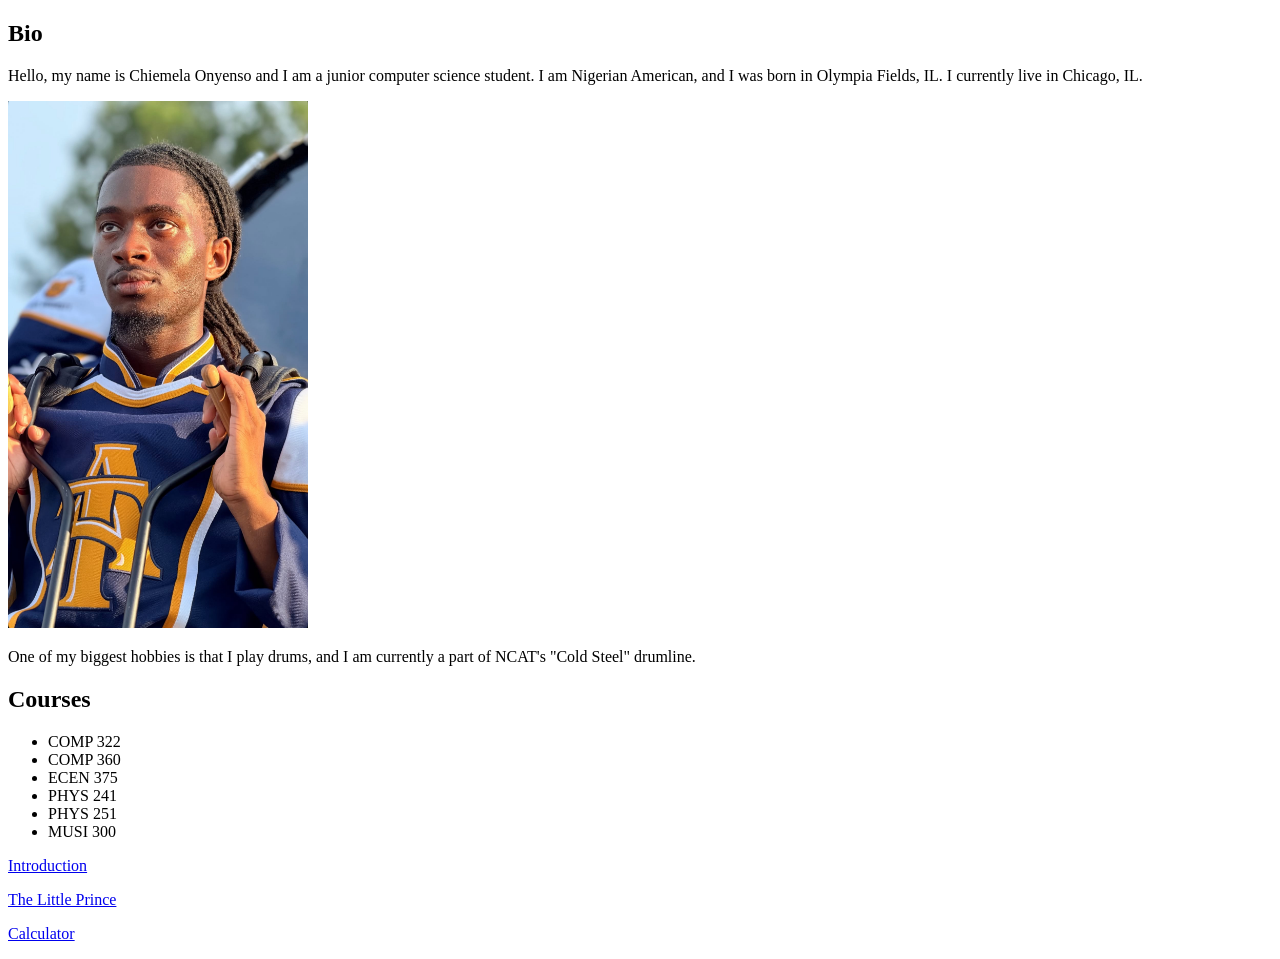
<file: index.html>
<!DOCTYPE html>
<html>
    <body>
        <!-- This is the first half of my bio -->
        <h2>Bio</h2>
        <p>
            Hello, my name is Chiemela Onyenso and I am a junior computer science student. 
            I am Nigerian American, and I was born in Olympia Fields, IL. I currently live in Chicago, IL.
        </p>
           
        <!-- A picture of me in my marching uniform -->
        <img src="img/img1.png" alt="Me in uniform" width="300">

        <!-- Second half of my bio -->
        <p>
            One of my biggest hobbies is that I play drums, and I am currently a part of NCAT's "Cold Steel" drumline.
        </p>

        <!-- List of my courses im taking this semester -->
        <h2>Courses</h2>

        <ul>
            <li>COMP 322</li>
            <li>COMP 360</li>
            <li>ECEN 375</li>
            <li>PHYS 241</li>
            <li>PHYS 251</li>
            <li>MUSI 300</li>
        </ul>

        <!-- Redirects to introduction.html -->
        <p><a href="introduction.html">Introduction</a></p>

        <!-- Redirects to little_prince.html -->
        <p><a href="little_prince.html">The Little Prince</a></p>

        <!-- Redirects to calculator.html -->
        <p><a href="calculator.html">Calculator</a></p>
    </body>
</html>
</file>
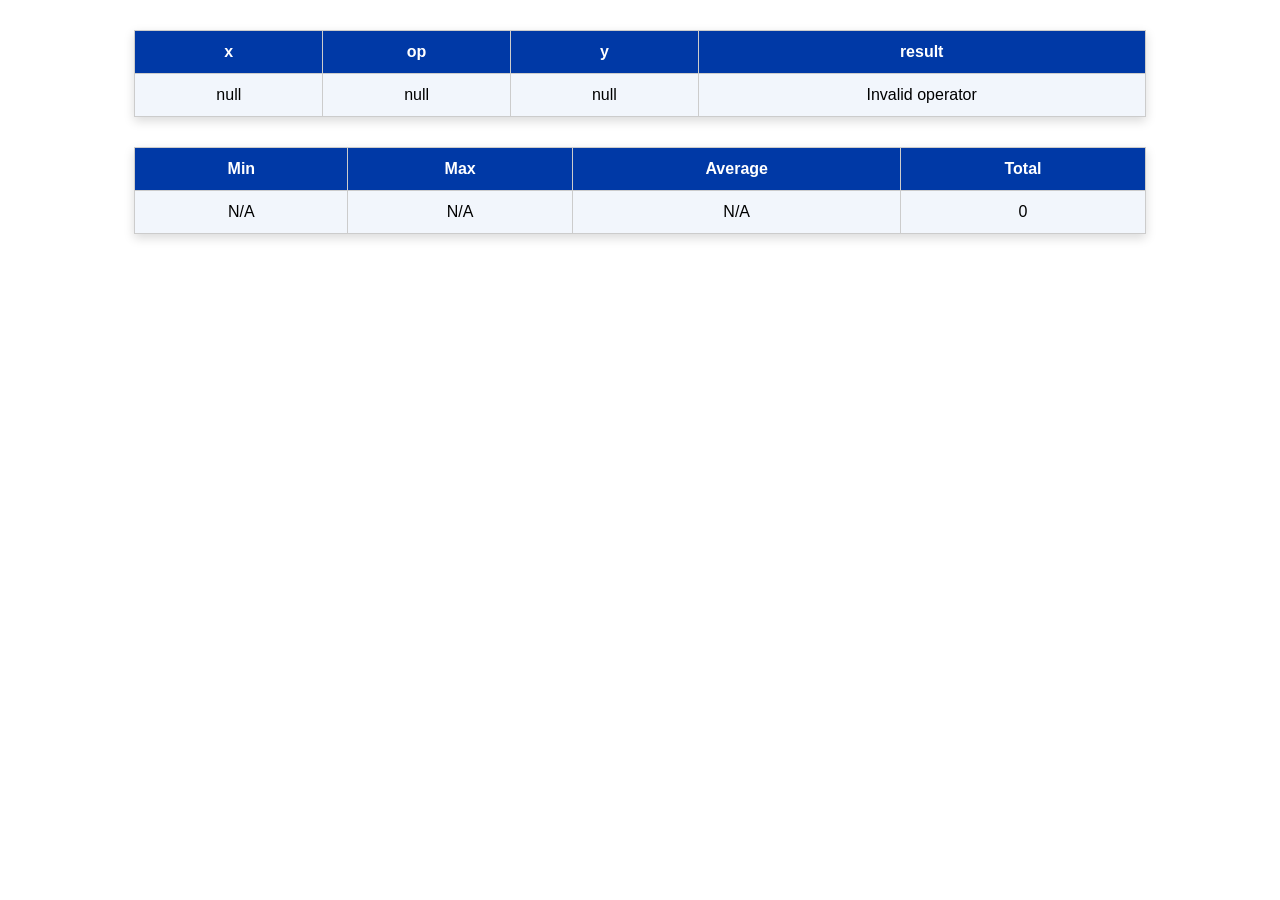
<file: calculator.html>
<!DOCTYPE html>
<head>
    <link rel="stylesheet" href="styles.css">
</head>

<html>
    <body>
        <!-- Load calculator script -->
        <script src="calculator.js"></script>
    </body>
</html>
</file>
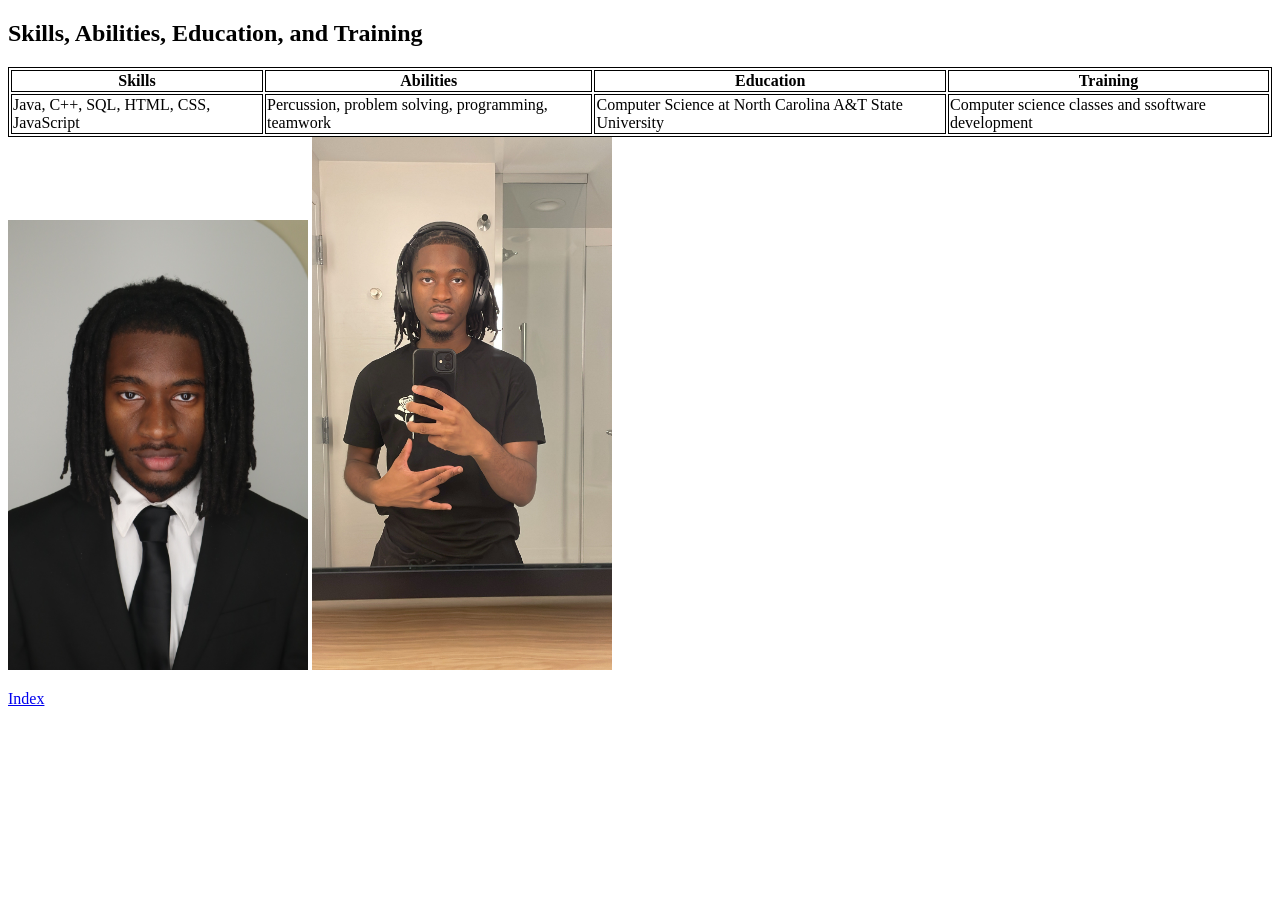
<file: introduction.html>
<!DOCTYPE html>
<html>
    <!-- Set a solid black 1-pixel border for the table, header cells, and table cells -->
    <style>
        table, th, td {
            border: 1px solid black;
        }
    </style>

    <body>

        <!-- Create a table introducing my skills, abilities, etc -->
        <h2>Skills, Abilities, Education, and Training</h2>

        <table style="width:100%">
            <tr>
                <th>Skills</th>
                <th>Abilities</th>
                <th>Education</th>
                <th>Training</th>
            </tr>

            <tr>
                <td>Java, C++, SQL, HTML, CSS, JavaScript</td>
                <td>Percussion, problem solving, programming, teamwork</td>
                <td>Computer Science at North Carolina A&T State University</td>
                <td>Computer science classes and ssoftware development</td>
            </tr>
        </table>

        <!-- A professional and casual picture of me -->
        <img src="img/img2.jpg" alt="Me in a suit" width="300">
        <img src="img/img3.jpg" alt="Picture of me" width="300">

        <!-- Redirects to index.html -->
        <p><a href="index.html">Index</a></p>
    </body>
</html>
</file>
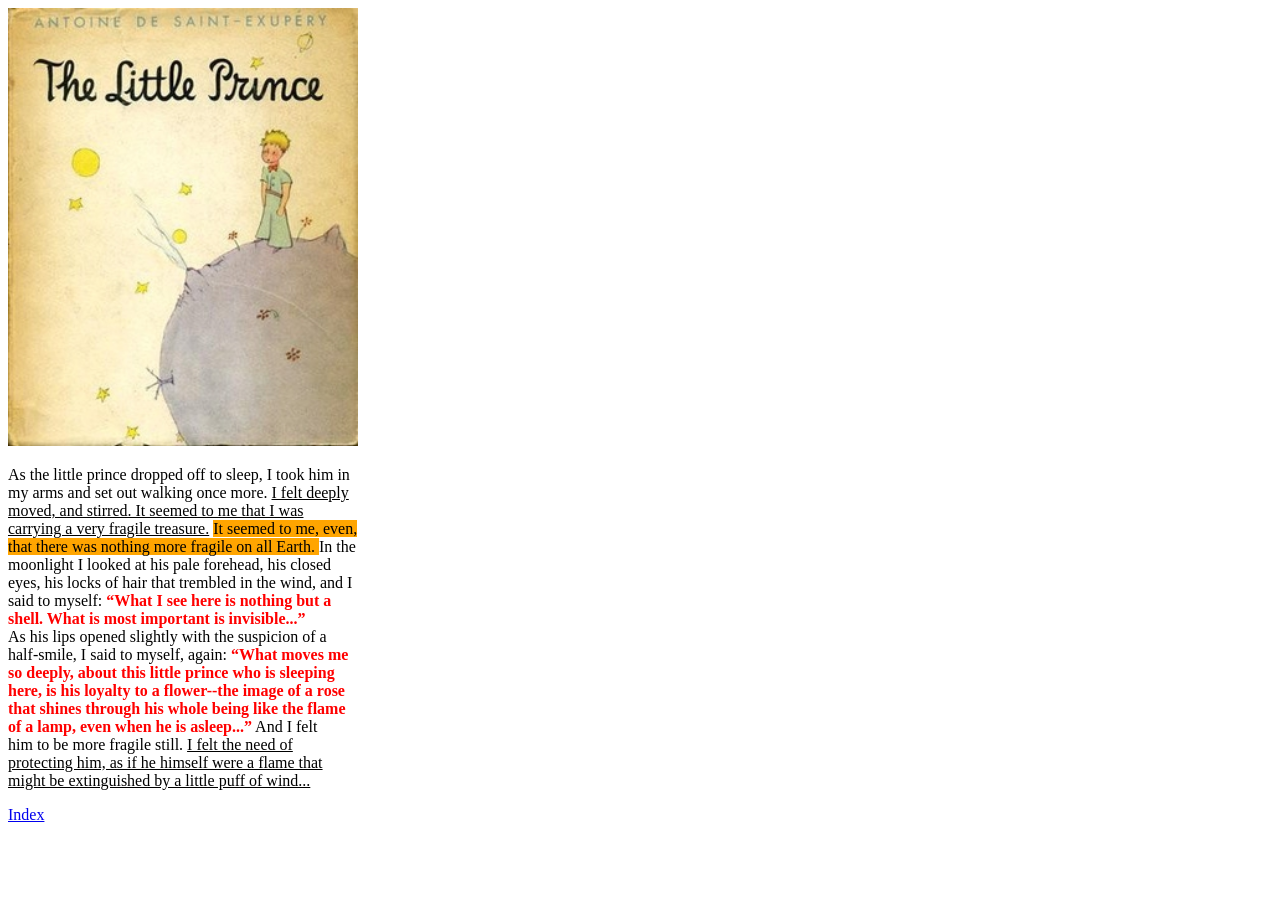
<file: little_prince.html>
<!DOCTYPE html>
<html>
    <head>
        <!-- Link to the CSS file -->
        <link rel="stylesheet" href="styles.css">
    </head>

    <body>
        <!-- Image of The Little Prince -->
        <img src="img/littleprince.jpg" alt="The Little Prince" width="350">

        <p>
        <!-- The Little Prince page -->
            As the little prince dropped off to sleep, I took him in<br>
            my arms and set out walking once more. <span class="underlined">I felt deeply<br>
            moved, and stirred. It seemed to me that I was<br>
            carrying a very fragile treasure.</span> <span class="highlighted">It seemed to me, even,<br>
            that there was nothing more fragile on all Earth. </span>In the<br>
            moonlight I looked at his pale forehead, his closed<br>
            eyes, his locks of hair that trembled in the wind, and I<br>
            said to myself: <span class="redfont"><q>What I see here is nothing but a<br>
            shell. What is most important is invisible...</q></span><br>
            As his lips opened slightly with the suspicion of a<br>
            half-smile, I said to myself, again: <span class="redfont"><q>What moves me<br>
            so deeply, about this little prince who is sleeping<br>
            here, is his loyalty to a flower--the image of a rose<br>
            that shines through his whole being like the flame<br>
            of a lamp, even when he is asleep...</q></span> And I felt<br>
            him to be more fragile still. <span class="underlined">I felt the need of<br>
            protecting him, as if he himself were a flame that<br>
            might be extinguished by a little puff of wind...</span>
        </p>

        <!-- Redirects to index.html -->
        <p><a href="index.html">Index</a></p>
    </body>
</html>
</file>
<file: styles.css>
.underlined {
    text-decoration: underline;
}

.highlighted {
    background-color: orange;
}

.redfont {
    color: red;
    font-weight: bold;
}

.calculator-table,
.summary-table {
    width: 80%;
    margin: 30px auto;
    border-collapse: collapse;
    text-align: center;
    font-family: Arial, sans-serif;
    box-shadow: 0 4px 10px rgba(0, 0, 0, 0.15);
}

.calculator-table th,
.calculator-table td,
.summary-table th,
.summary-table td {
    border: 1px solid #ccc;
    padding: 12px 18px;
}

.calculator-table .table-header,
.summary-table .table-header {
    background-color: #0039A6;
    color: white;
}

.calculator-table .table-header,
.summary-table .table-header {
    background-color: #0039A6;
    color: white;
}

.calculator-table tr:nth-child(even),
.summary-table tr:nth-child(even) {
    background-color: #f2f6fc;
}

.calculator-table tr:hover,
.summary-table tr:hover {
    background-color: #e1ebf8;
}
</file>
